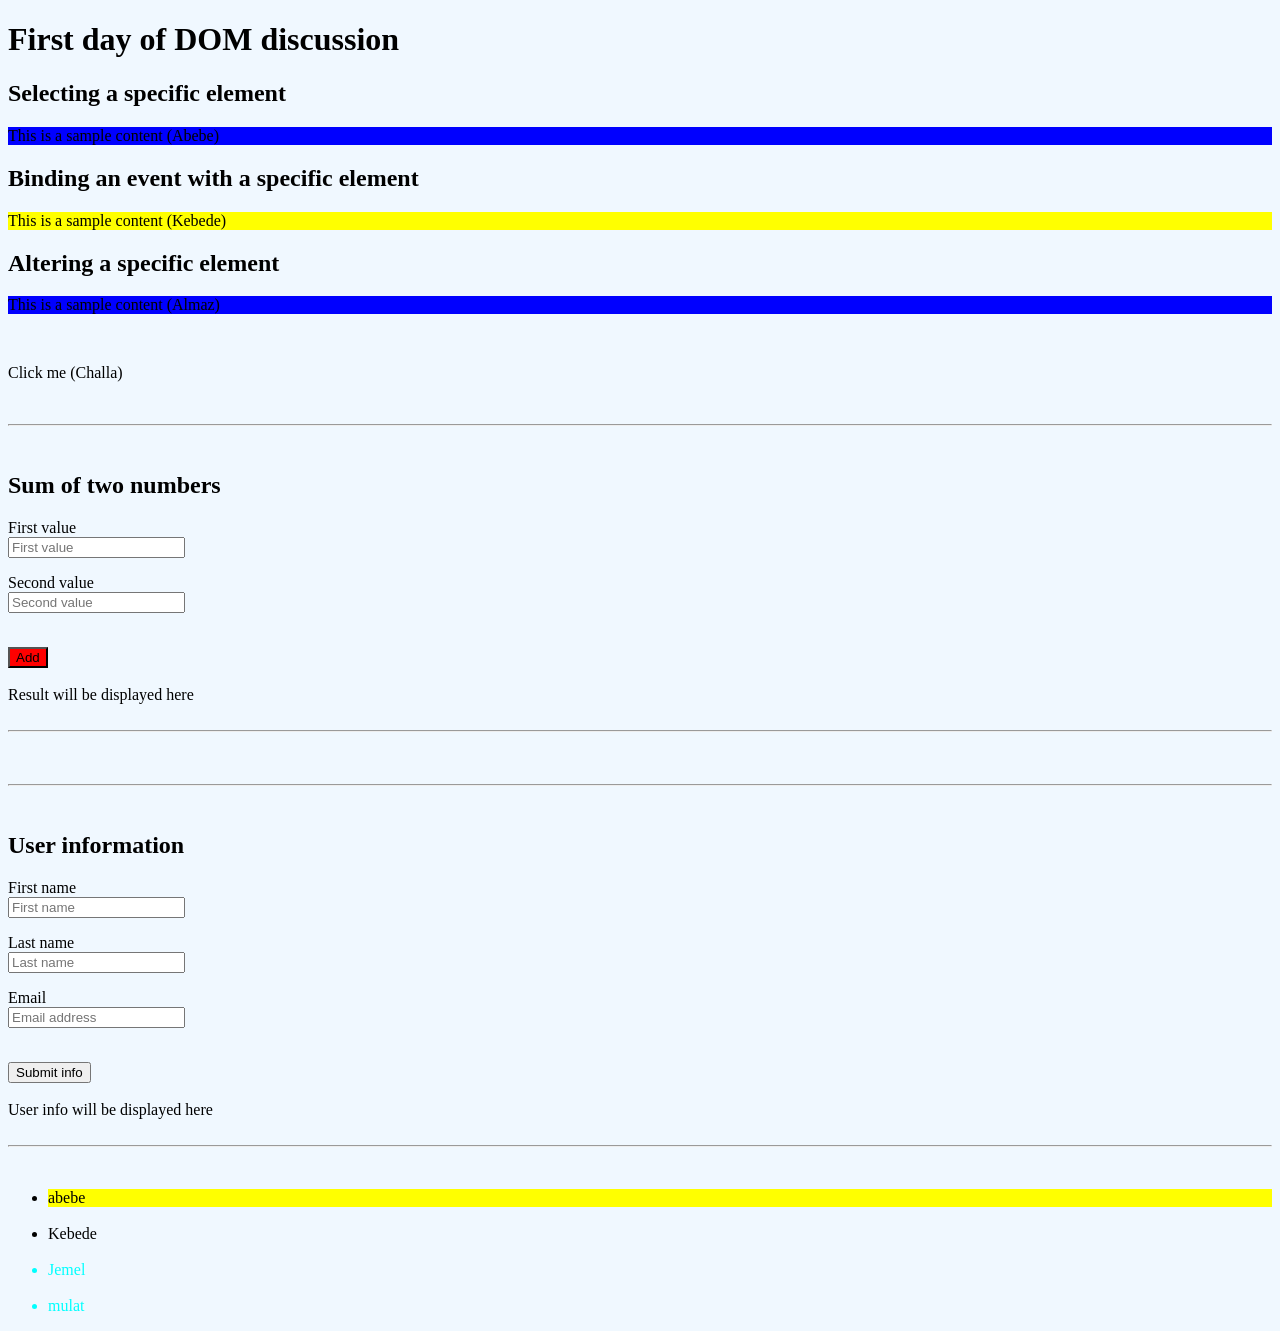
<file: index.html>
<!DOCTYPE html>
<html lang="en">
  <head>
    <meta charset="UTF-8" />
    <meta name="viewport" content="width=device-width, initial-scale=1.0" />
    <title>DOM Examples</title>
    <link rel="stylesheet" href="css/styles.css">
    <!-- <script src="js/scripts.js" defer></script> -->
    <script src="js/practice.js" defer></script>
  </head>
  <body>
    <h1>DOM Manipulation Examples</h1>

    <h2>Selecting a specific element</h2>
    <p id="abebe" class="red">This is a sample content (Abebe)</p>
    <h2>Binding an event with a specific element</h2>
    <p id="kebede" class="yellow">This is a sample content (Kebede)</p>
    <h2>Altering a specific element</h2>
    <p id="almaz" class="blue">This is a sample content (Almaz)</p>
    <br />
    <p id="challa">Click me (Challa)</p>

    <br />
    <hr />
    <br />

    <h2>Sum of two numbers</h2>
    <form id="adder" action="#" method="POST">
      <div class="form-values">
        <p>
          First value<br />
          <input type="text" name="first-value" placeholder="First value" />
        </p>
        <p>
          Second value<br />
          <input type="text" name="second-value" placeholder="Second value" />
        </p>
      </div>
      <br />
      <button id="submitButton" type="submit">Add</button>
    </form>
    <br />
    <div id="sum">Result will be displayed here</div>
    <br />
    <hr />
    <br />

    <br />
    <hr />
    <br />

    <h2>User information</h2>
    <form id="userInfo" action="#" method="POST">
      <div class="form-values">
        <p>
          First name<br />
          <input type="text" name="first-name" placeholder="First name" />
        </p>
        <p>
          Last name<br />
          <input type="text" name="last-name" placeholder="Last name" />
        </p>
        <p>
          Email<br />
          <input type="text" name="email" placeholder="Email address" />
        </p>
      </div>
      <br />
      <button class="abebe kebede almaz" id="submitButton" type="submit">Submit info</button>
    </form>
    <br />
    <div id="confirmation">User info will be displayed here</div>
    <br />
    <hr />
    <br />

    <div>
      <ul>
        <li class="rip" id="kp">abebe</li> <br>
        <li class="rup" id="op">Kebede</li> <br>
        <li class="rip"  id="io">Jemel</li><br>
        <li class="rup" id="uo">mulat</li>
      </ul>
    </div>

    <script src="js/scripts.js"></script>
  </body>
</html>
</file>
<file: css/styles.css>
body {
  background-color: aliceblue;
}
#kebede{
  background-color: yellow;
}
.blue{
  background-color: blue;
}
.red{
  background-color: red;
}
.rip{
  background-color: blue
  ;
}
.yt{
  background-color: yellow;
}
.jk{
  background-color: whitesmoke;
}
.pink{
  color: aqua;
}
</file>
